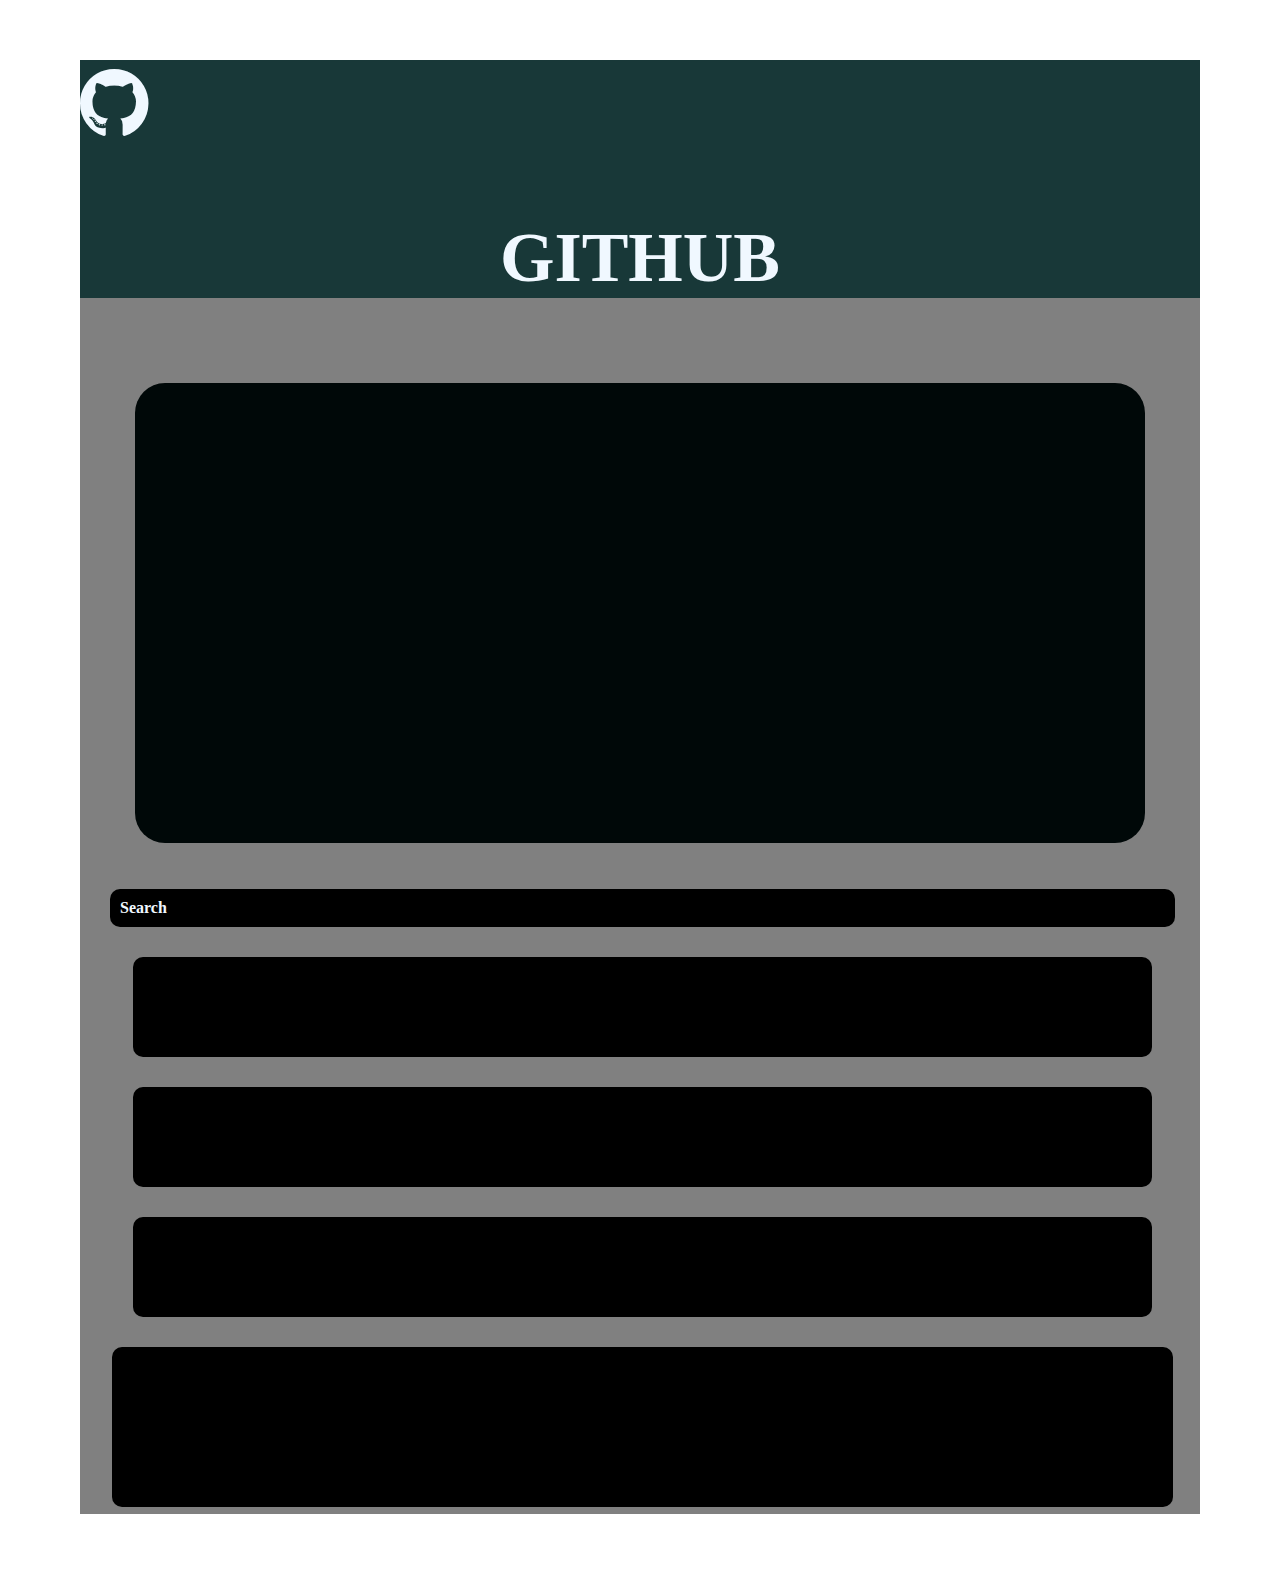
<file: index.html>
<!DOCTYPE html>
<html lang="en">

<head>
    <meta charset="UTF-8">
    <meta http-equiv="X-UA-Compatible" content="IE=edge">
    <meta name="viewport" content="width=device-width, initial-scale=1.0">
    <title>githubtask</title>
    <link rel="stylesheet" href="https://cdn.jsdelivr.net/npm/bootstrap@4.6.2/dist/css/bootstrap.min.css"
        integrity="sha384-xOolHFLEh07PJGoPkLv1IbcEPTNtaed2xpHsD9ESMhqIYd0nLMwNLD69Npy4HI+N" crossorigin="anonymous">
    <link rel="stylesheet" href="https://cdnjs.cloudflare.com/ajax/libs/font-awesome/4.7.0/css/font-awesome.min.css"
        integrity="sha512-SfTiTlX6kk+qitfevl/7LibUOeJWlt9rbyDn92a1DqWOw9vWG2MFoays0sgObmWazO5BQPiFucnnEAjpAB+/Sw=="
        crossorigin="anonymous" referrerpolicy="no-referrer" />
    <link rel="stylesheet" href="githubtask.css">

</head>

<body>
    <div class="main1">
        <div class="box">
            <div class="container">
                <div class="row">
                    <div class="col-md-2">
                        <i class="fa fa-github 4x" aria-hidden="true"></i>
                    </div>
                    <div class="col-md-8">
                        <h1> <b>GITHUB</b></h1>
                    </div>
                </div>
            </div>
        </div><br>
        <div class="container1">
            <div class="row">
                <div class="col-md-4">

                </div>
                <div class="col-md-6">
                    <h4 class="search"> Search</h4>
                    <div class="container">
                        <div class="row">
                            <div class="col-md-3">

                            </div>
                            <div class="col-md-3">

                            </div>
                            <div class="col-md-3">

                            </div>
                        </div>
                    </div>
                    <div class="col-md-12">

                    </div>
                </div>
            </div>
        </div>
    </div>
    </div>
</body>

</html>
</file>
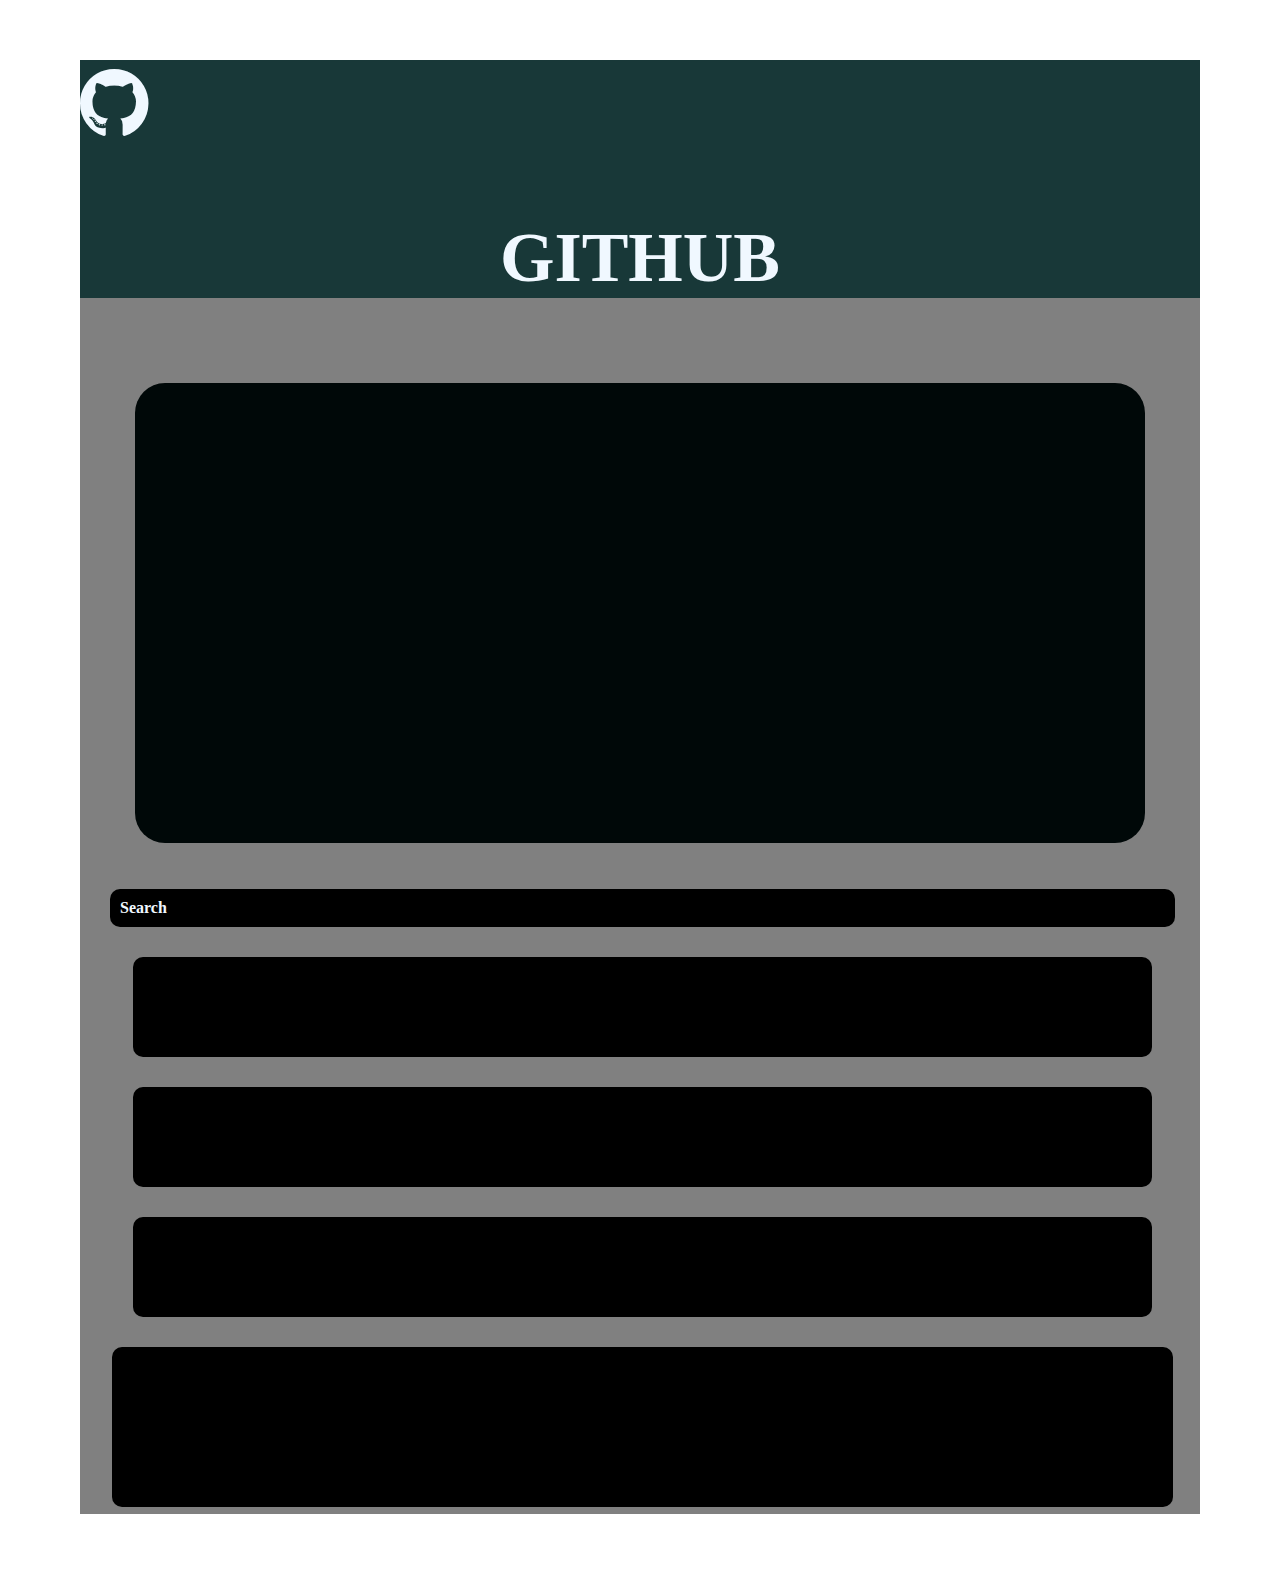
<file: githubtask.html>
<!DOCTYPE html>
<html lang="en">

<head>
    <meta charset="UTF-8">
    <meta http-equiv="X-UA-Compatible" content="IE=edge">
    <meta name="viewport" content="width=device-width, initial-scale=1.0">
    <title>githubtask</title>
    <link rel="stylesheet" href="https://cdn.jsdelivr.net/npm/bootstrap@4.6.2/dist/css/bootstrap.min.css"
        integrity="sha384-xOolHFLEh07PJGoPkLv1IbcEPTNtaed2xpHsD9ESMhqIYd0nLMwNLD69Npy4HI+N" crossorigin="anonymous">
    <link rel="stylesheet" href="https://cdnjs.cloudflare.com/ajax/libs/font-awesome/4.7.0/css/font-awesome.min.css"
        integrity="sha512-SfTiTlX6kk+qitfevl/7LibUOeJWlt9rbyDn92a1DqWOw9vWG2MFoays0sgObmWazO5BQPiFucnnEAjpAB+/Sw=="
        crossorigin="anonymous" referrerpolicy="no-referrer" />
    <link rel="stylesheet" href="githubtask.css">

</head>

<body>
    <div class="main1">
        <div class="box">
            <div class="container">
                <div class="row">
                    <div class="col-md-2">
                        <i class="fa fa-github 4x" aria-hidden="true"></i>
                    </div>
                    <div class="col-md-8">
                        <h1> <b>GITHUB</b></h1>
                    </div>
                </div>
            </div>
        </div><br>
        <div class="container1">
            <div class="row">
                <div class="col-md-4">

                </div>
                <div class="col-md-6">
                    <h4 class="search"> Search</h4>
                    <div class="container">
                        <div class="row">
                            <div class="col-md-3">

                            </div>
                            <div class="col-md-3">

                            </div>
                            <div class="col-md-3">

                            </div>
                        </div>
                    </div>
                    <div class="col-md-12">

                    </div>
                </div>
            </div>
        </div>
    </div>
    </div>
</body>

</html>
</file>
<file: githubtask.css>
body{
    margin: 60px 80px;
    color: aliceblue;
}
.main1{  
    background-color: gray;
}
.box{
    background-color: rgb(24, 56, 56);
    margin: 20px 0px;
    color: aliceblue; 
}
.col-md-2{
    text-align: left;
    font-size: 80px;
}
.col-md-8{
    text-align: center;
    font-size: 200px;
    padding-top: 20px;
}
h1{
font-size: 70px;
}
.col-md-4{
    margin:20px 55px ;
    padding:230px 50px;
    background-color: rgb(0, 8, 8);
    border-radius: 30px;
}
.col-md-6{
    margin: 20px 5px 30px  10px;
  
    padding:5px 20px;
    background-color:gray;
    border-radius: 10px;
    text-align: left;
}
.col-md-3{
   margin:30px 23px;
    padding:50px 3px;
    background-color:black;
    border-radius: 10px;
    text-align: left;
}
.col-md-12{
   margin:10px 2px 2px 2px;
    padding:80px 10px;
    background-color:black;
    border-radius: 10px;
    text-align: left;
}
.container1{
    background-color: gray;
}
.search{
    background-color: black;
    border-radius: 10px;
    padding: 10px 10px;
}
</file>
